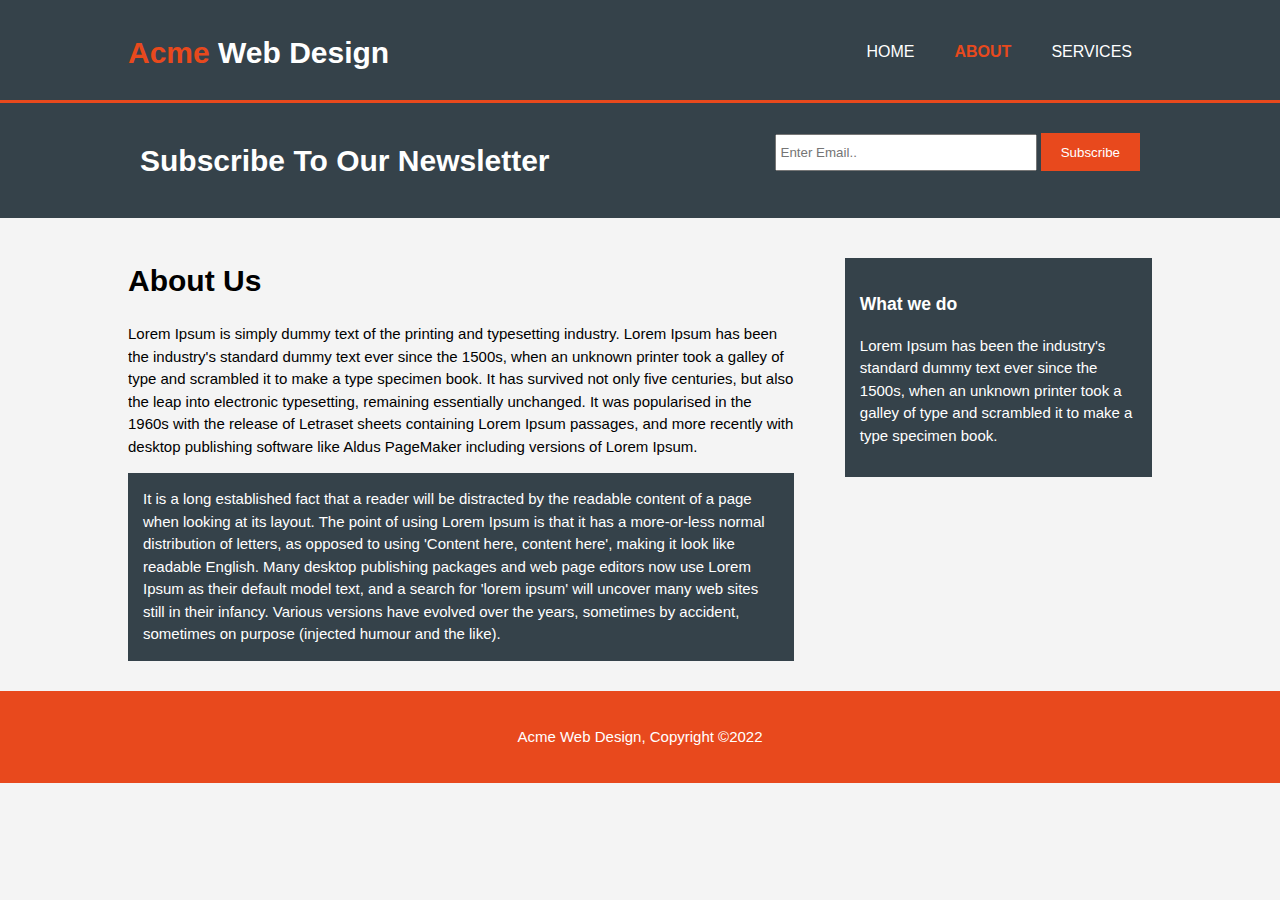
<file: about.html>
<!DOCTYPE html>
<html lang="en">
<head>
    <meta charset="UTF-8">
    <meta http-equiv="X-UA-Compatible" content="IE=edge">
    <meta name="viewport" content="width=device-width, initial-scale=1.0">
    <meta name="author" content="Rakhmatullo Rakhmatulloev">
    <title>Acme Web Design | About</title>
    <link rel="stylesheet" href="./css/style.css">
</head>
<body>

    <!--* Header Start*-->
    <header>
        <div class="container">
            <div id="brending">
                <h1><span class="highlight">Acme</span> Web Design</h1>
            </div>
            <nav>
                <ul>
                    <li><a href="index.html">Home</a></li>
                    <li class="current"><a href="about.html">About</a></li>
                    <li ><a href="services.html">Services</a></li>
                </ul>
            </nav>
        </div>
    </header>
      <!--* Header End *-->


<!--* Form *-->
    <section id="newsletter">
        <div class="container">
            <h1>Subscribe To Our Newsletter</h1>
            <!--* Form Start*-->
            <form action="process.php">
                <input type="email" placeholder="Enter Email..">
                <button type="submit" class="button_1">Subscribe</button>
            </form>
            <!--* Form End*-->
        </div>
    </section>
    
    <!--*- Showcase End-*-->

    <section id="boxes">
        <div class="container">
            <article id="main-col">
                <h1 class="page-title">About Us</h1>
                <p>Lorem Ipsum is simply dummy text of the printing and typesetting industry. Lorem Ipsum has been the industry's 
                    standard dummy text ever since the 1500s, when an unknown printer took a galley of type and scrambled it to make a 
                    type specimen book. It has survived not only five centuries, but also the leap into electronic typesetting, remaining 
                    essentially unchanged. It was popularised in the 1960s with the release of Letraset sheets containing Lorem Ipsum passages, 
                    and more recently with desktop publishing software like Aldus PageMaker including versions of Lorem Ipsum.</p>

                    <p class="dark">It is a long established fact that a reader will be distracted by the readable content 
                        of a page when looking at its layout. The point of using Lorem Ipsum is that it has a more-or-less normal distribution of letters, 
                        as opposed to using 'Content here, content here', making it look like readable English. Many desktop publishing packages 
                        and web page editors now use Lorem Ipsum as their default model text, and a search for 
                        'lorem ipsum' will uncover many web sites still in their infancy. 
                        Various versions have evolved over the years, 
                        sometimes by accident, sometimes on purpose (injected humour and the like).</p>
            </article>
            <aside id="sidebar">
                <div class="dark">
                    <h3>What we do</h3>
                    <p>Lorem Ipsum has been the industry's standard dummy text ever since the 1500s, 
                        when an unknown printer took a galley of type and scrambled it to make a type specimen book. </p>
                </div>
            </aside>
        </div>
    </section>

    <!--* Footer Start*-->
    <footer>
        <p>Acme Web Design, Copyright &copy;2022</p>
    </footer>
    <!--* Footer End*-->
</body>
</html>
</file>
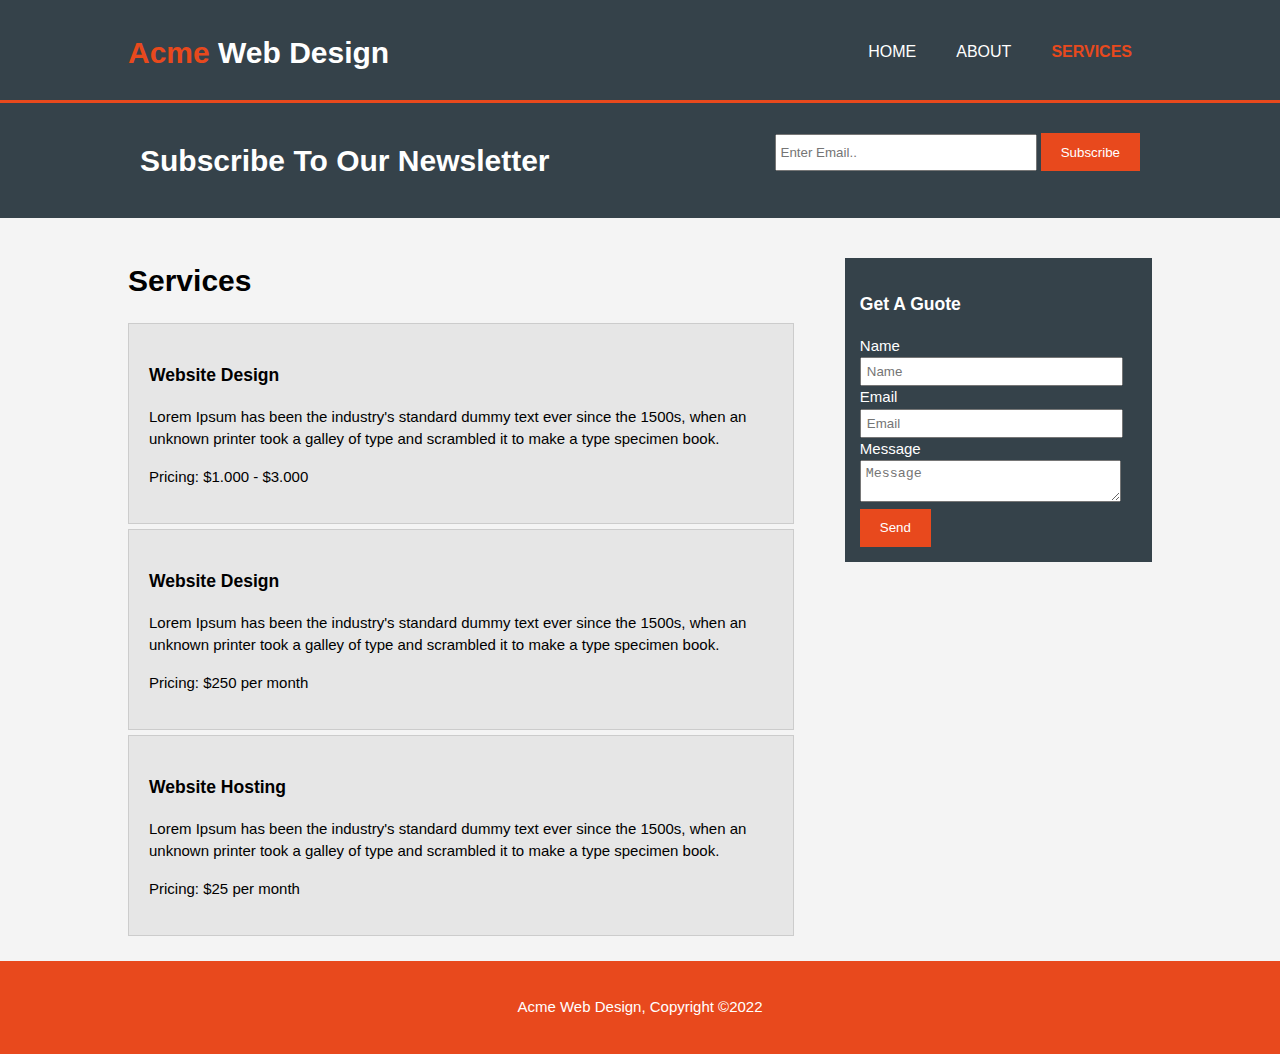
<file: services.html>
<!DOCTYPE html>
<html lang="en">
<head>
    <meta charset="UTF-8">
    <meta http-equiv="X-UA-Compatible" content="IE=edge">
    <meta name="viewport" content="width=device-width, initial-scale=1.0">
    <meta name="author" content="Rakhmatullo Rakhmatulloev">
    <title>Acme Web Design | Services</title>
    <link rel="stylesheet" href="./css/style.css">
</head>
<body>

    <!--* Header Start*-->
    <header>
        <div class="container">
            <div id="brending">
                <h1><span class="highlight">Acme</span> Web Design</h1>
            </div>
            <nav>
                <ul>
                    <li><a href="index.html">Home</a></li>
                    <li><a href="about.html">About</a></li>
                    <li class="current"><a href="services.html">Services</a></li>
                </ul>
            </nav>
        </div>
    </header>
      <!--* Header End *-->


<!--* Form *-->
    <section id="newsletter">
        <div class="container">
            <h1>Subscribe To Our Newsletter</h1>
            <!--* Form Start*-->
            <form action="process.php">
                <input type="email" placeholder="Enter Email..">
                <button type="submit" class="button_1">Subscribe</button>
            </form>
            <!--* Form End*-->
        </div>
    </section>
    
    <!--*- Showcase End-*-->

    <section id="boxes">
        <div class="container">
            <article id="main-col">
                <h1 class="page-title">Services</h1>
                 <ul id="services">
                     <li>
                         <h3>Website Design</h3>
                         <p>Lorem Ipsum has been the industry's standard dummy text ever since the 1500s, when an unknown printer took a galley of type and scrambled it to make a type specimen book.</p>
                         <p>Pricing: $1.000 - $3.000</p>
                     </li>
                     <li>
                        <h3>Website Design</h3>
                        <p>Lorem Ipsum has been the industry's standard dummy text ever since the 1500s, when an unknown printer took a galley of type and scrambled it to make a type specimen book.</p>
                        <p>Pricing: $250 per month</p>
                    </li>
                    <li>
                         <h3>Website Hosting</h3>
                         <p>Lorem Ipsum has been the industry's standard dummy text ever since the 1500s, when an unknown printer took a galley of type and scrambled it to make a type specimen book.</p>
                         <p>Pricing: $25 per month</p>
                     </li>
                 </ul>
                </article>
            <aside id="sidebar">
                <div class="dark">
                    <h3>Get A Guote</h3>
                    <form class="quote">
                        <div>
                            <label>Name</label><br>
                            <input type="text" placeholder="Name">
                        </div>
                        <div>
                            <label>Email</label><br>
                            <input type="email" placeholder="Email">
                        </div>
                        <div>
                            <label>Message</label><br>
                            <textarea placeholder="Message"></textarea>
                        </div>
                        <button type="submit" class="button_1">Send</button>
                    </form>
                </div>
            </aside>
        </div>
    </section>

    <!--* Footer Start*-->
    <footer>
        <p>Acme Web Design, Copyright &copy;2022</p>
    </footer>
    <!--* Footer End*-->
</body>
</html>
</file>
<file: css/style.css>
body{
    font: 15px/1.5 Arial, Helvetica, sans-serif;
    padding: 0;
    margin: 0;
    background-color: #f4f4f4;
}
/** Global **/
.container{
    width: 80%;
    margin: auto;
    overflow: hidden;
}
ul{
    margin: 0;
    padding: 0;
}
.button_1{
    height: 38px;
    background: #e8491d;
    border: 0;
    padding-left: 20px;
    padding-right: 20px;
    color: #ffffff;
}
.dark{
    padding: 15px;
    background-color: #35424a;
    color: #ffffff;
    margin-top: 10px;
    margin-bottom: 10px;
}

/** Header **/
header{
    background: #35424a;
    color: #ffffff;
    padding-top: 30px;
    min-height: 70px;
    border-bottom: #e8491d 3px solid;
}
header a{
    color: #ffffff;
    text-decoration: none;
    text-transform: uppercase;
    font-size: 16px;
}

header li{
    float: left;
    display: inline;
    padding: 0 20px 0 20px;
}
header #brending{
    float: left;
}
header #brending h1{
    margin: 0;
}
header nav{
    float: right;
    margin-top: 10px;
}
header .highlight, header .current a{
    color: #e8491d;
    font-weight: bold;
}
header a:hover{
    color:owcase #cccccc;
    font-weight: bold;
}
/**- Showcase-**/
#showcase{
    min-height: 400px;
    background: url('../img/digital_technology.jpg') no-repeat 0 -400px;
    text-align: center;
    color: #ffffff;
}
#showcase h1{
    font-size: 55px;
    margin-top: 100px;
    margin-bottom: 10px;
}
#showcase p{
    font-size: 20px;
}

/**- Newsletter -**/
#newsletter{
    padding: 15px;
    color: #ffffff;
    background: #35424a;
}
#newsletter h1{
    float: left;
}
#newsletter form{
    float: right;
    margin-top: 15px;
}
#newsletter input[type="email"]{
    padding: 4px;
    height: 25px;
    width: 250px;
}

/**- Boxes-**/

#boxes{
    margin-top: 20px;
}
#boxes .box{
    float: left;
    padding: 10px;
    text-align: center;
    width: 30%;
}
#boxes .box img{
    width: 90px;
}
aside#sidebar{
    float: right;
    width: 30%;
    margin-top: 10px;

}
aside#sidebar .quote input, aside#sidebar .quote textarea{
    width: 90%;
    padding: 5px;
}
article#main-col{
    float: left;
    width: 65%;
}
/**-Services-**/
ul#services li{
    list-style: none;
    padding: 20px;
    border: #cccccc solid 1px;
    margin-bottom: 5px;
    background-color: #e6e6e6;
}
footer{
    padding: 20px;
    margin-top: 20px;
    color: #ffffff;
    background-color: #e8491d;
    text-align: center;
}


/*-Media Quaries-*/
@media(max-width: 768px){
    header #brending,
    header nav,
    header nav li,
    #newsletter h1,
    #newsletter form,
    #boxes .box,
    aside#sidebar,
    article#main-col{
        float: none;
        text-align: center;
        width: 100%;
    }
    header{
        padding-bottom: 20px;
    }
    #showcase h1{
        margin-top: 40px;
    }
    #newsletter button,
    .quote button{
        display: block;
        width: 100%;
    }
    #newsletter form input[type="email"],
    .quote input, .quote textarea{
        width: 100%;
        margin-bottom: 5px;
    }

}
</file>
